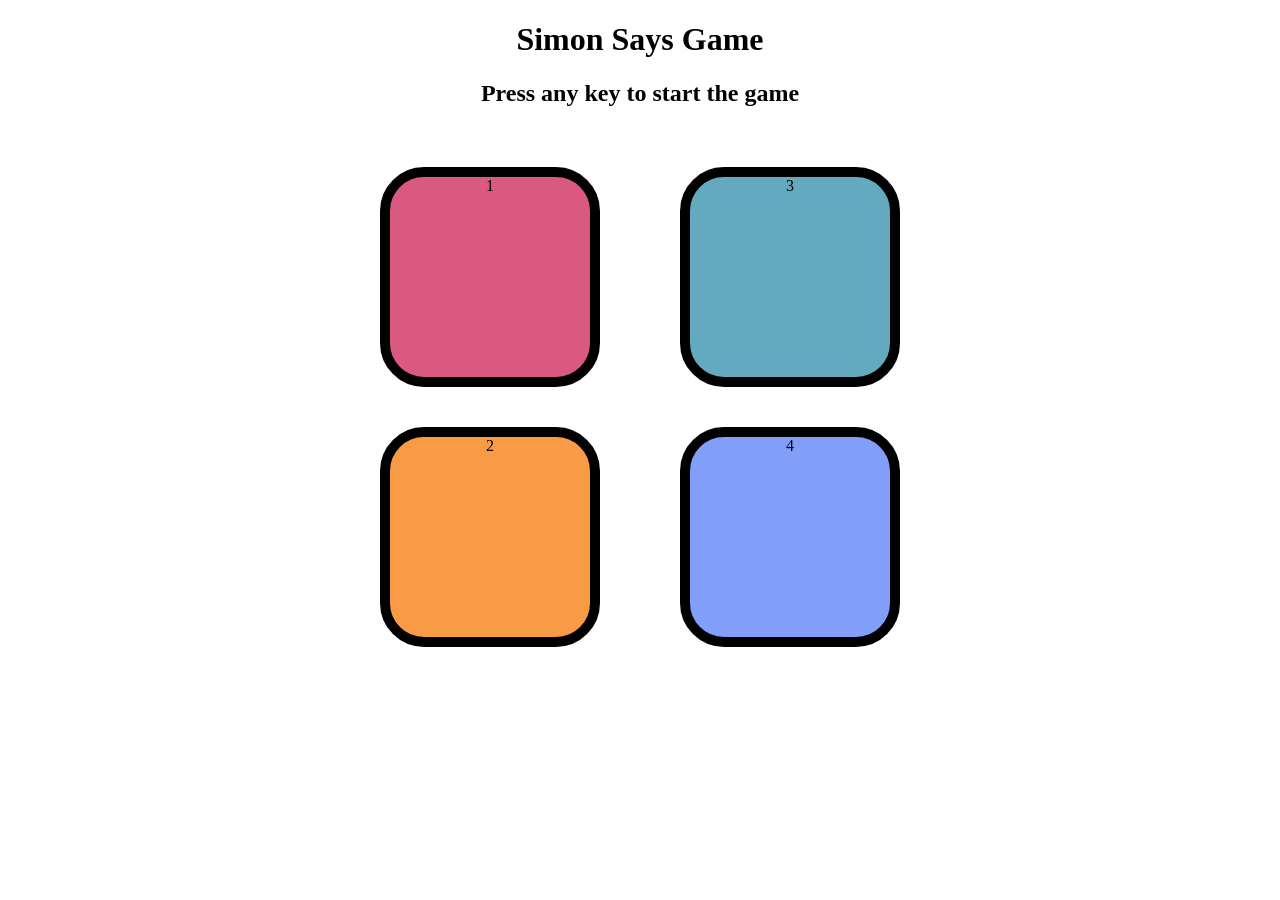
<file: index.html>
<!DOCTYPE html>
<html lang="en">
<head>
    <meta charset="UTF-8">
    <meta name="viewport" content="width=device-width, initial-scale=1.0">
    <title>SImon Says Game</title>
    <link rel="stylesheet" href="minijs.css">
</head>
<body>
    <h1>Simon Says Game</h1>
    <h2>Press any key to start the game</h2>

    <div class="btn-container">
        <div class="line-one">
            <div class="btn red" type="button" id="red">1</div>
            <div class="btn yellow" type="button" id="yellow">2</div>
        </div>
        <div class="line-two">
            <div class="btn green" type="button" id="green">3</div>
            <div class="btn purple" type="button" id="purple">4</div>
        </div>
    </div>
    <script src="minijs.js"></script>
</body>
</html>
</file>
<file: minijs.css>
body {
    text-align: center;
}

.btn {
    height: 200px;
    width: 200px;
    border-radius: 20%;
    border: 10px solid black;
    margin: 2.5rem;
}

.btn-container{
    display: flex;
    justify-content: center;
}

.yellow{
    background-color: #f99b45;
}

.red {
    background: #d95980;
}

.green {
    background: #63aac0;

}

.purple {
    background: #819ff9;
}

.flash {
    background: white;
}

.userFlash {
    background: green;
}
</file>
